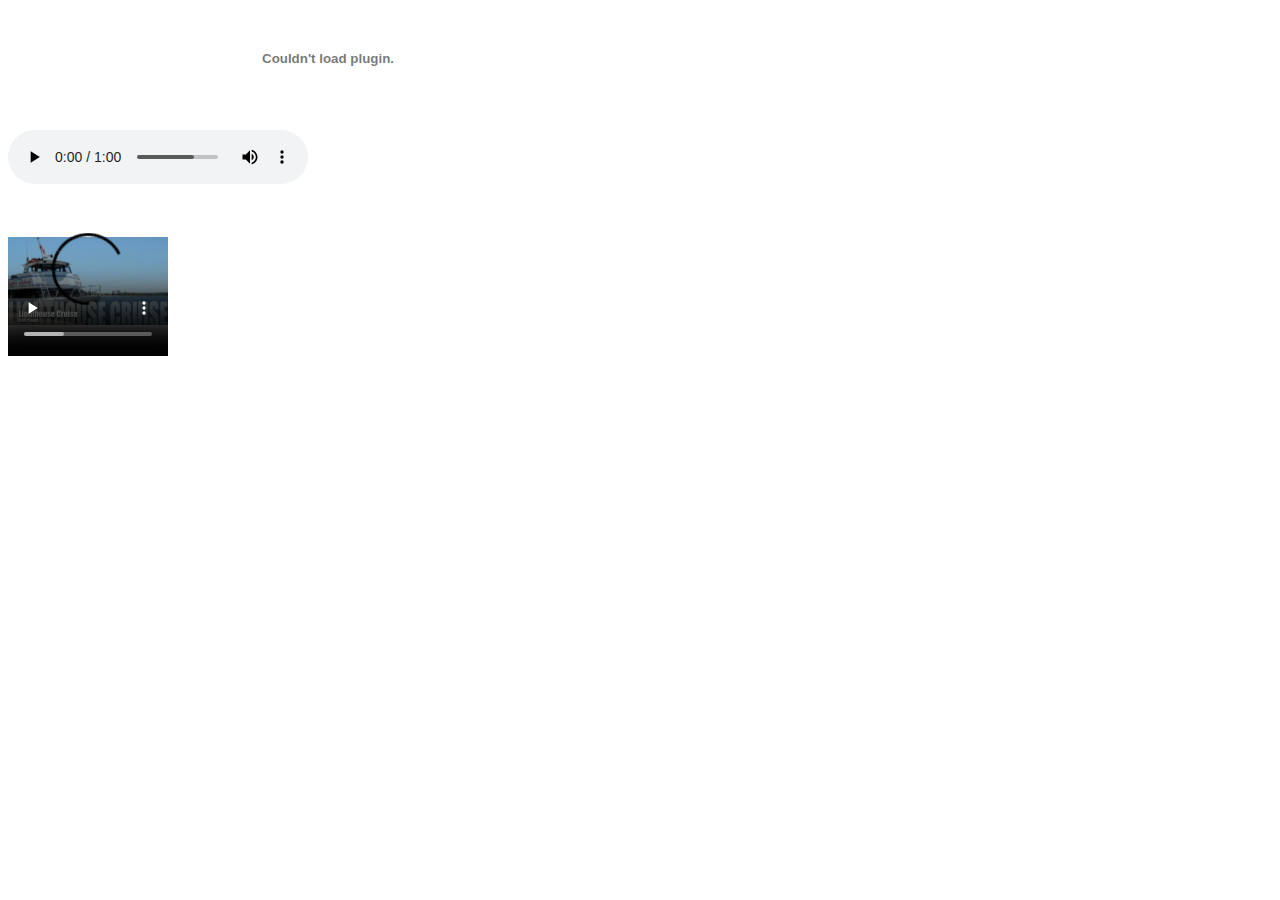
<file: Chapter 11_Starter/C11S24.html>
<!DOCTYPE html>
<html lang="en">
<head>
<title>Casita Sedona</title>
<meta charset="utf-8">
<style>
div {width: 200px;
		height: 100px;
		background-color: #ffff00;
		transition-width: 2s;
		transition-duration: 10s;
		transition-delay: 2s;
		transition-timing-function: ease;}
div:hover {width: 300px;}

div {width: 200px;
		height: 100px;
		background-color: red;
		position: relative;
		animation-name: example;
		animation-duration: 4s;
		animation-iteration-count:3/infinite;
		animation-direction: alternate;}
@keyframes example { from {background-color: red};
					to{background-color:yellow;}}
{ 0%{background-color:red; left:0px; top:0px;}
{ 25%{background-color:yellow; left:200px; top:0px;}
{ 50%{background-color:blue; left:200px; top:200px;}
{ 75%{background-color:green; left:0px; top:200px;}
{ 100%{background-color:red; left:0px; top:0px;}
</style>
</head>
<body>
<embed type="application/x-shockwave-flash" 
		src="lighthouse.swf" 
		width="640"
		height="100" 
		quality="high"
		title="Fall Nature Hikes">
<br>
<br>
<audio controls="controls">
   <source src="podcast.mp3" type="audio/mpeg">
	<source src="podcast.ogg" type="audio/ogg"> 
	<a href="podcast.mp3">Download the Audio File</a> (MP3)
</audio>
<br>
<br>
<video controls="controls" poster="lighthouse.jpg"
      width="160" height="150">
	<source src="lighthouse.m4v" type="video/mp4"> 
	<source src="lighthouse.ogv" type="video/ogg">
   <a href="lighthouse.mov">Sparky the Dog</a> (.mov)
</video>
<br>
<br>

</body>
</html>
</file>
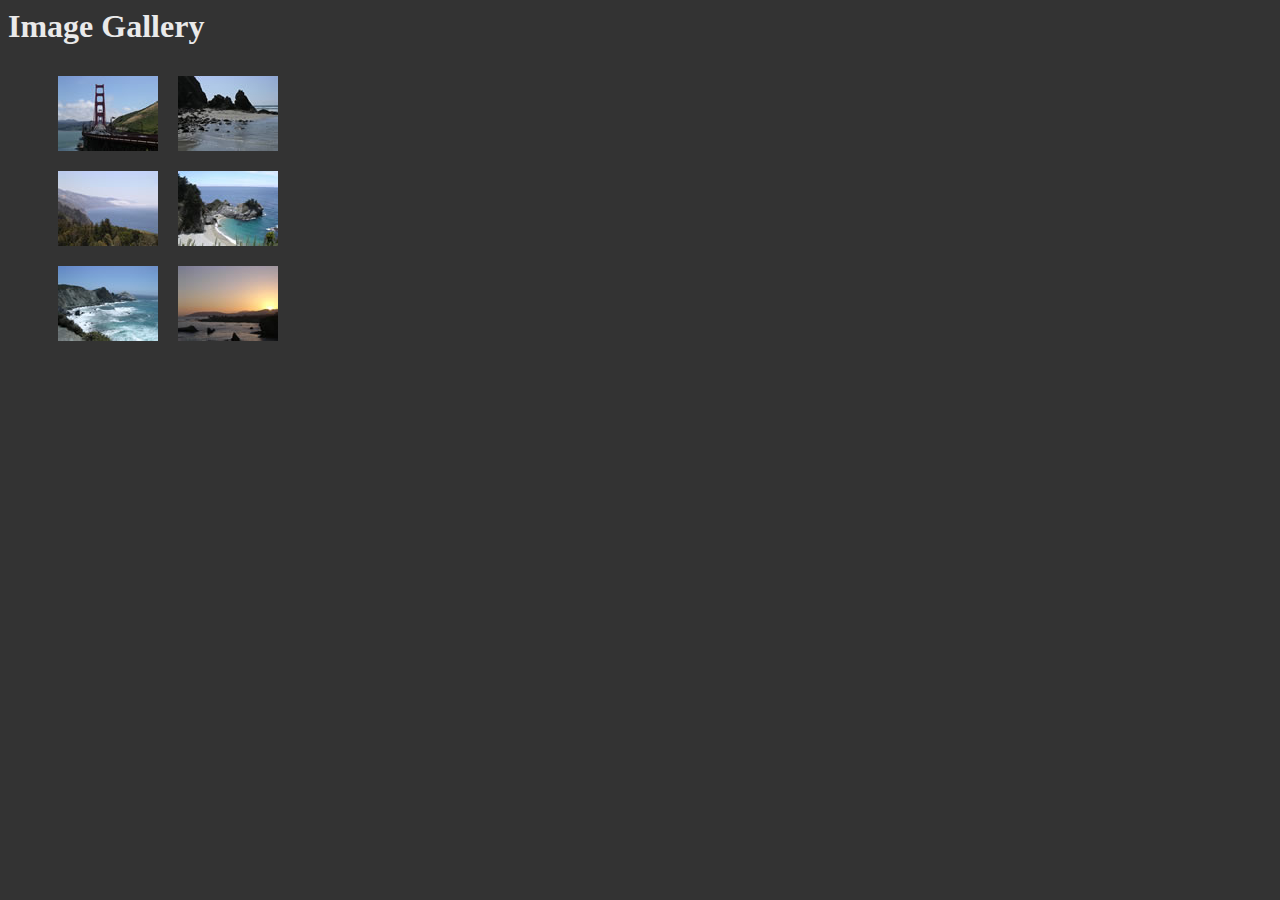
<file: Chapter 11_Starter/C11S27.html>
<!DOCTYPE>
<html>
<head>
<style>
body { background-color: #333333;
		color: #eaeaea;}
#gallery {position: relative;}
#gallery ul {width: 300px;
			list-style-type: none;}
#gallery li {display: inline;
			float: left;
			padding: 10px;}
#gallery span {position: absolute;
				left: -1000px;
				opacity: 0;
				transition: opacity 3s ease-in-out;}
#gallery a:hover span {position: absolute:
						top: 16px;
						left: 320px;
						text-align: center;
						opacity: 1;}
</style>
</head>
<body>
<h1>Image Gallery</h1>
<div id="gallery">
<ul>
	<li>
		<a href="photo1.jpg">
		<img src="photo1thumb.jpg" width="100" height="75" alt="Golden Gate Bridge">
		<span>
			<img src="photo1.jpg" width="400" height="300" alt="Golden Gate Brigde">
			<br>Golden Gate Brigde
		</span>
		</a>
	</li>	
		<li>
		<a href="photo2.jpg">
		<img src="photo2thumb.jpg" width="100" height="75" alt="Rockey">
		<span>
			<img src="photo2.jpg" width="400" height="300" alt="Rockey">
			<br>Image2
		</span>
		</a>
	</li>
	<li>
		<a href="photo3.jpg">
		<img src="photo3thumb.jpg" width="100" height="75" alt="image3">
		<span>
			<img src="photo3.jpg" width="400" height="300" alt="image3">
			<br>Image3
		</span>
		</a>
	</li>
	<li>
		<a href="photo4.jpg">
		<img src="photo4thumb.jpg" width="100" height="75" alt="image4">
		<span>
			<img src="photo4.jpg" width="400" height="300" alt="image4">
			<br>Image4
		</span>
		</a>
	</li>
		<li>
		<a href="photo5.jpg">
		<img src="photo5thumb.jpg" width="100" height="75" alt="image5">
		<span>
			<img src="photo5.jpg" width="400" height="300" alt="image5">
			<br>Image5
		</span>
		</a>
	</li>
	</li>
		<li>
		<a href="photo6.jpg">
		<img src="photo6thumb.jpg" width="100" height="75" alt="image6">
		<span>
			<img src="photo6.jpg" width="400" height="300" alt="image6">
			<br>Image6
		</span>
		</a>
	</li>
</ul>
</div>
</body>
</html>
</file>
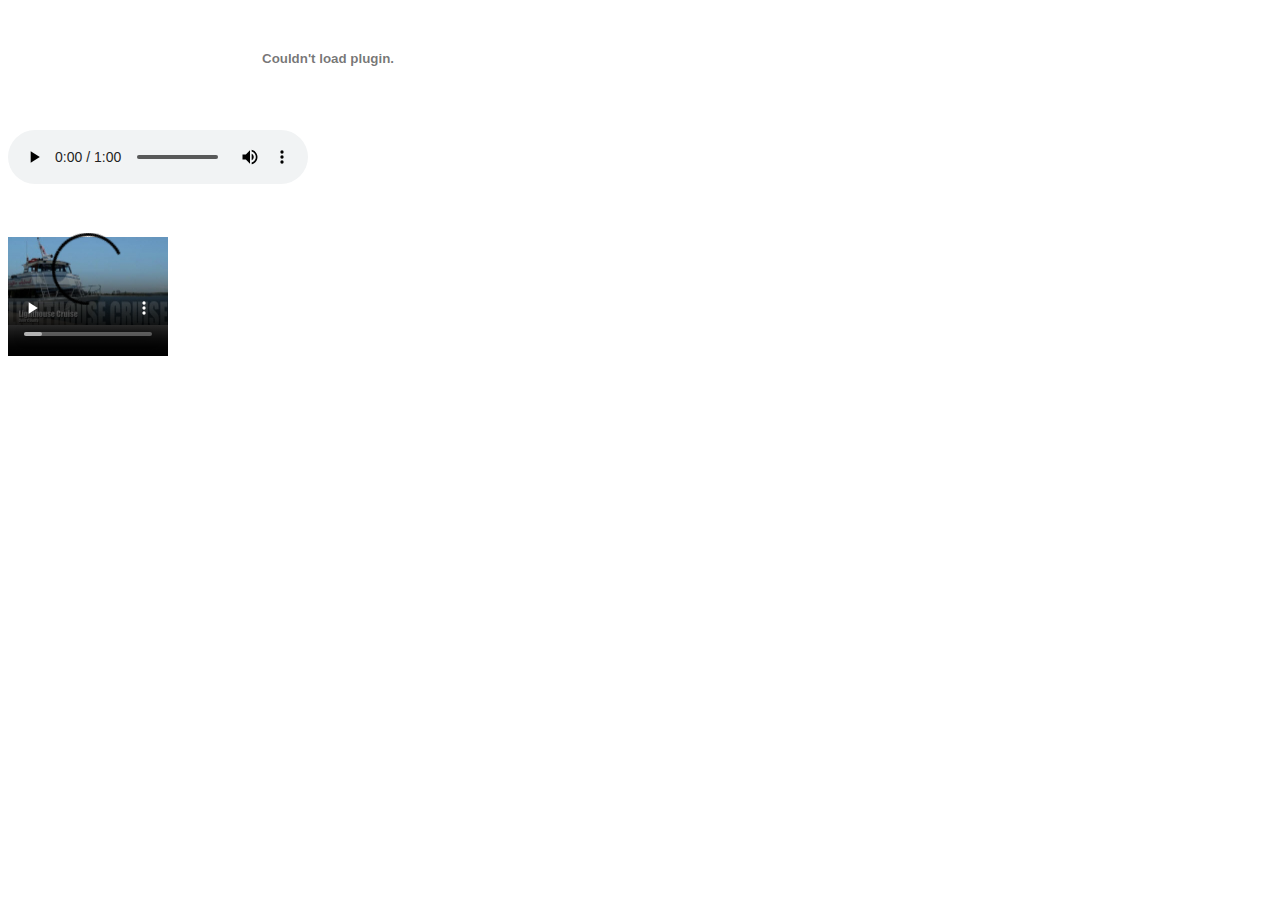
<file: Chapter 11_Starter/flashimage C11S12.html>
<!DOCTYPE html>
<html lang="en">
<head>
<title>Casita Sedona</title>
<meta charset="utf-8">
<style>
div {width: 200px;
		height: 100px;
		background-color: #ffff00;
		transform: rotate(10deg);
		transform: translate(20px,20px);}
</style>
</head>
<body>
<embed type="application/x-shockwave-flash" 
		src="lighthouse.swf" 
		width="640"
		height="100" 
		quality="high"
		title="Fall Nature Hikes">
<br>
<br>
<audio controls="controls">
   <source src="podcast.mp3" type="audio/mpeg">
	<source src="podcast.ogg" type="audio/ogg"> 
	<a href="podcast.mp3">Download the Audio File</a> (MP3)
</audio>
<br>
<br>
<video controls="controls" poster="lighthouse.jpg"
      width="160" height="150">
	<source src="lighthouse.m4v" type="video/mp4"> 
	<source src="lighthouse.ogv" type="video/ogg">
   <a href="lighthouse.mov">Sparky the Dog</a> (.mov)
</video>
<br>
<br>

</body>
</html>
</file>
